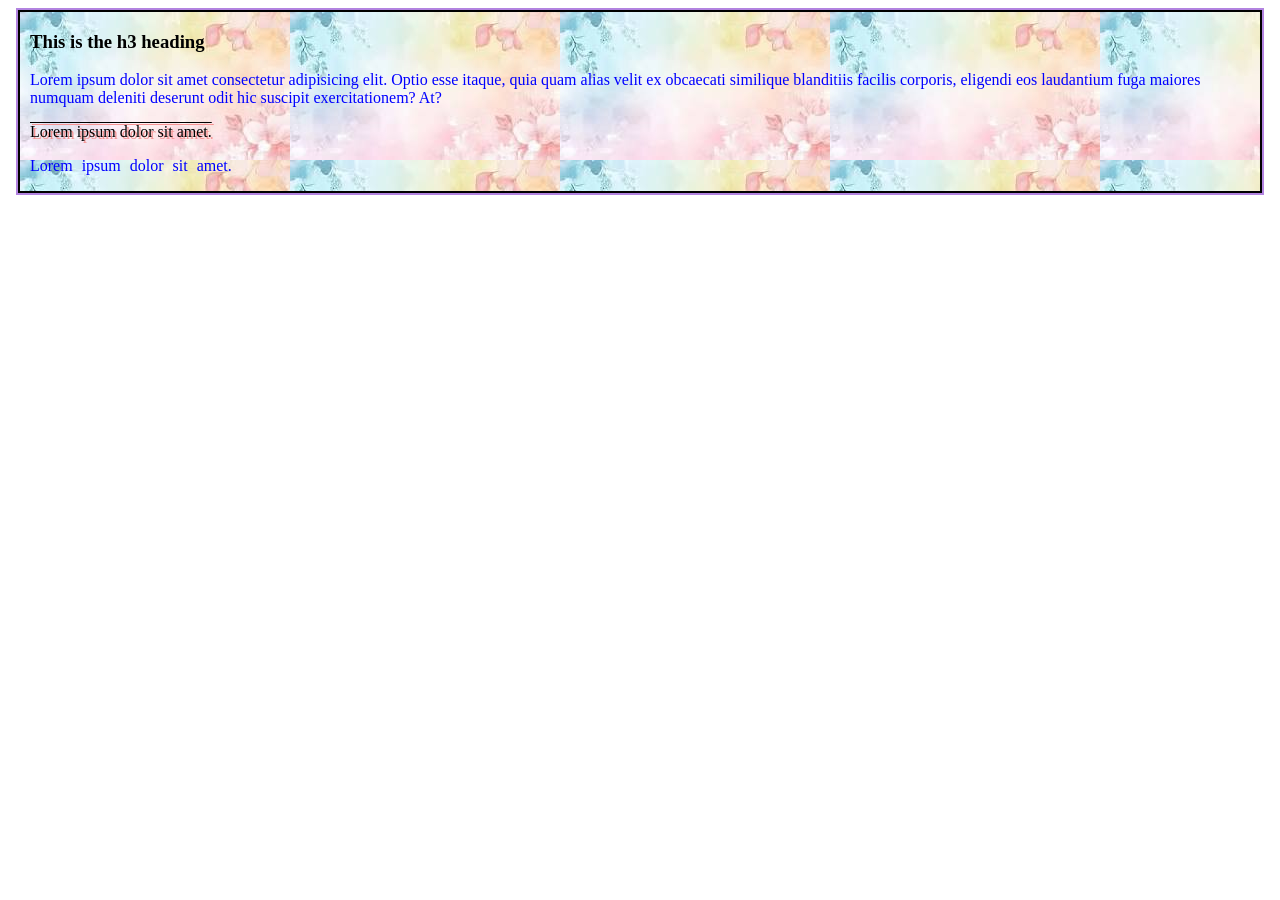
<file: Frontend_practice/CSS/index.html>
<html lang="en">
<head>
    <meta charset="UTF-8">
    <meta http-equiv="X-UA-Compatible" content="IE=edge">
    <meta name="viewport" content="width=device-width, initial-scale=1.0">
    <title>css</title>
    <link rel="stylesheet" href="style.css">
</head>
<body>
    <div>
        <h3>This is the h3 heading</h3>
        <p>Lorem ipsum dolor sit amet consectetur adipisicing elit. Optio esse itaque, quia quam alias velit ex obcaecati similique blanditiis facilis corporis, eligendi eos laudantium fuga maiores numquam deleniti deserunt odit hic suscipit exercitationem? At?</p>
        <span class="out">Lorem ipsum dolor sit amet.</span>
        <p class="last">Lorem ipsum dolor sit amet.</p>
    </div>
    
</body>
</html>
</file>
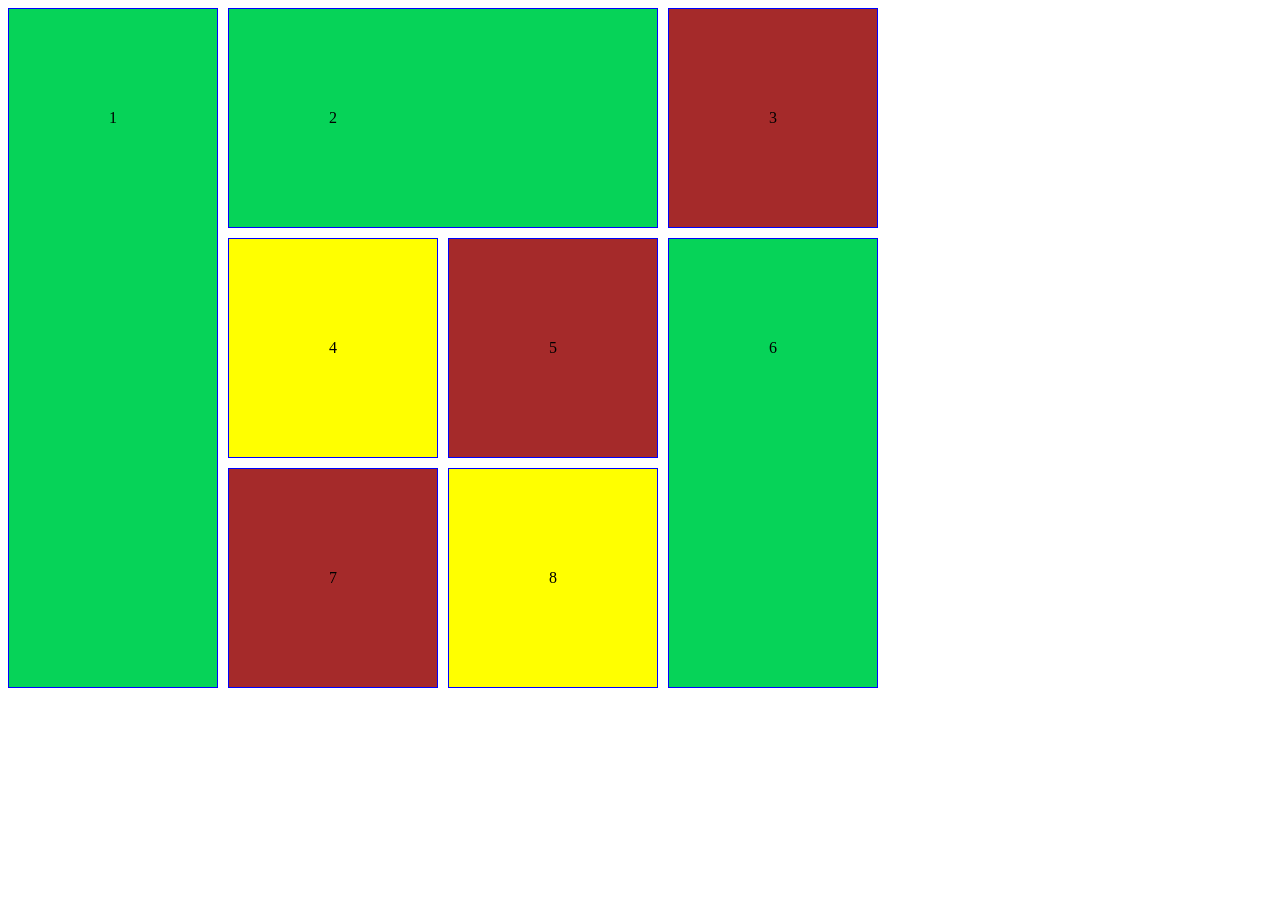
<file: Frontend_practice/CSS/grid.html>
<html lang="en">
<head>
    <meta charset="UTF-8">
    <meta http-equiv="X-UA-Compatible" content="IE=edge">
    <meta name="viewport" content="width=device-width, initial-scale=1.0">
    <title>Document</title>
    <link rel="stylesheet" href="grid.css">
</head>
<body>
    <div class="container">
        <div class="item item1">1</div>
        <div class="item item2">2</div>
        <div class="item item3">3</div>
        <div class="item item4">4</div>
        <div class="item item5">5</div>
        <div class="item item6">6</div>
        <div class="item item7">7</div>
        <div class="item item8">8</div>

    </div>
    
</body>
</html>
</file>
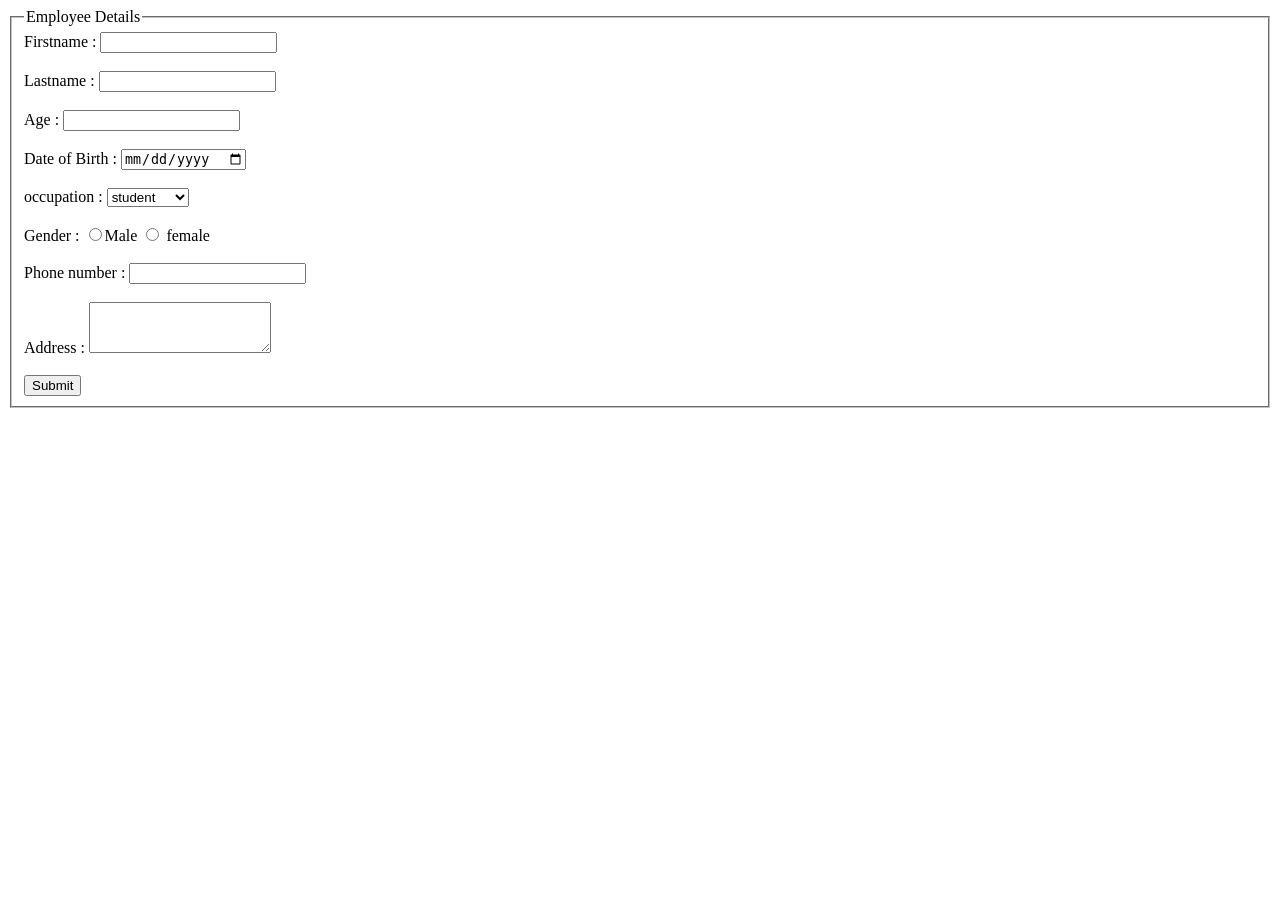
<file: Frontend_practice/HTML/form_jan4.html>
<html lang="en">
<head>
    <meta charset="UTF-8">
    <meta http-equiv="X-UA-Compatible" content="IE=edge">
    <meta name="viewport" content="width=device-width, initial-scale=1.0">
    <title>Document</title>
</head>
<body>
    <form action="form.php">
        <fieldset>
            <legend>Employee Details</legend>
            <label for="name">Firstname : </label>
            <input type="text"><br><br>
            <label for="last">Lastname : </label>
            <input type="text"><br><br>
            <label for="age">Age : </label>
            <input type="number"><br><br>
            <label for="dob">Date of Birth : </label>
            <input type="date" name="date" id="date"><br><br>
            <label for="occupation">occupation : </label>
            <select name="occupation" id="occupation">
                <option value="student">student</option>
                <option value="bussiness">bussiness</option>
                <option value="other">others</option>
            </select><br><br>
            <label for="gender">Gender : </label>
            <label for="male">
                <input type="radio"  name="gender" id="male">Male
            </label>
            <label for="female">
                <input type="radio"  name="gender" id="female"> female</label><br><br>
            <label for="phone">Phone number : </label>
            <input type="text"><br><br>
            <label for="address">Address : </label>
            <textarea name="address" id="" cols="20" rows="3" ></textarea><br><br>
            <input type="button" name="Submit" value="Submit">
        </fieldset>
        
    </form>
    
</body>
</html>
</file>
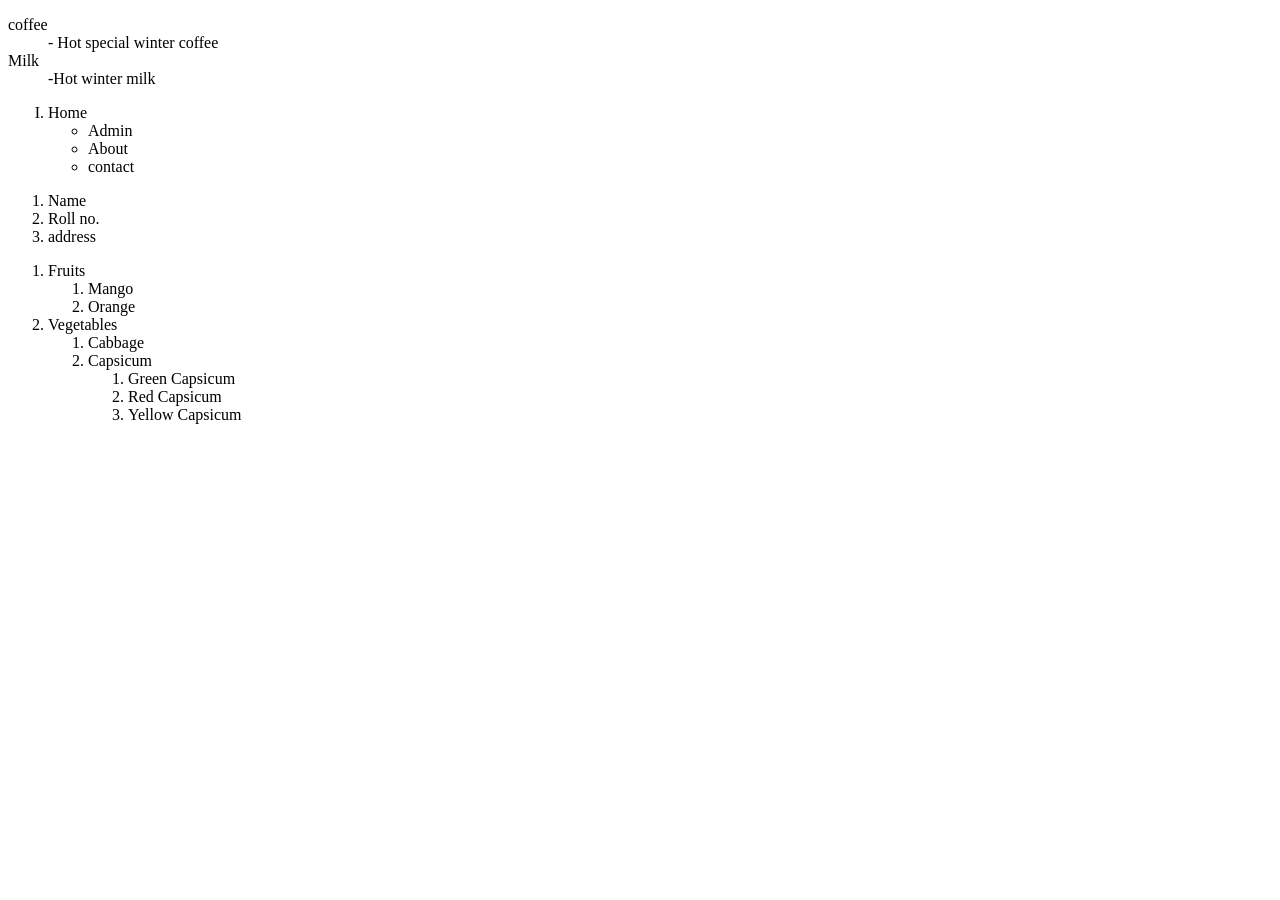
<file: Frontend_practice/HTML/list.html>
<!DOCTYPE html>
<html lang="en">

<head>
    <meta charset="UTF-8">
    <meta http-equiv="X-UA-Compatible" content="IE=edge">
    <meta name="viewport" content="width=device-width, initial-scale=1.0">
    <title>html list</title>
</head>

<body>
    <dl>
        <dt>
           coffee
        </dt>
        <dd> - Hot special winter coffee </dd> 
        <dt>Milk</dt>
        <dd>
            -Hot winter milk
        </dd>
        
    </dl>
    <ol type="I">
        <li>Home</li>
        <ul>
            <li>Admin</li>
            <li>About</li>
            <li>contact</li>
        </ul>
    </ol>
    <ol>
        <li>Name</li>
        <li>Roll no.</li>
        <li>address</li>
    </ol>
    <ol>
        <li>Fruits
            <ol>
                <li>Mango</li>
                <li>Orange</li>
            </ol>

        </li>
        <li>Vegetables
            <ol>
                <li>Cabbage</li>
                <li>Capsicum
                    <ol>
                        <li>Green Capsicum</li>
                        <li>Red Capsicum</li>
                        <li>Yellow Capsicum</li>
                    </ol>
                </li>
            </ol>
        </li>
    </ol>
    <!-- <dl>
        <dt>global warming</dt>
        <dd>-  Lorem ipsum dolor sit amet consectetur, adipisicing elit. Nostrum quos officia, error quia soluta impedit.</dd>
    </dl> -->
</body>

</html>
</file>
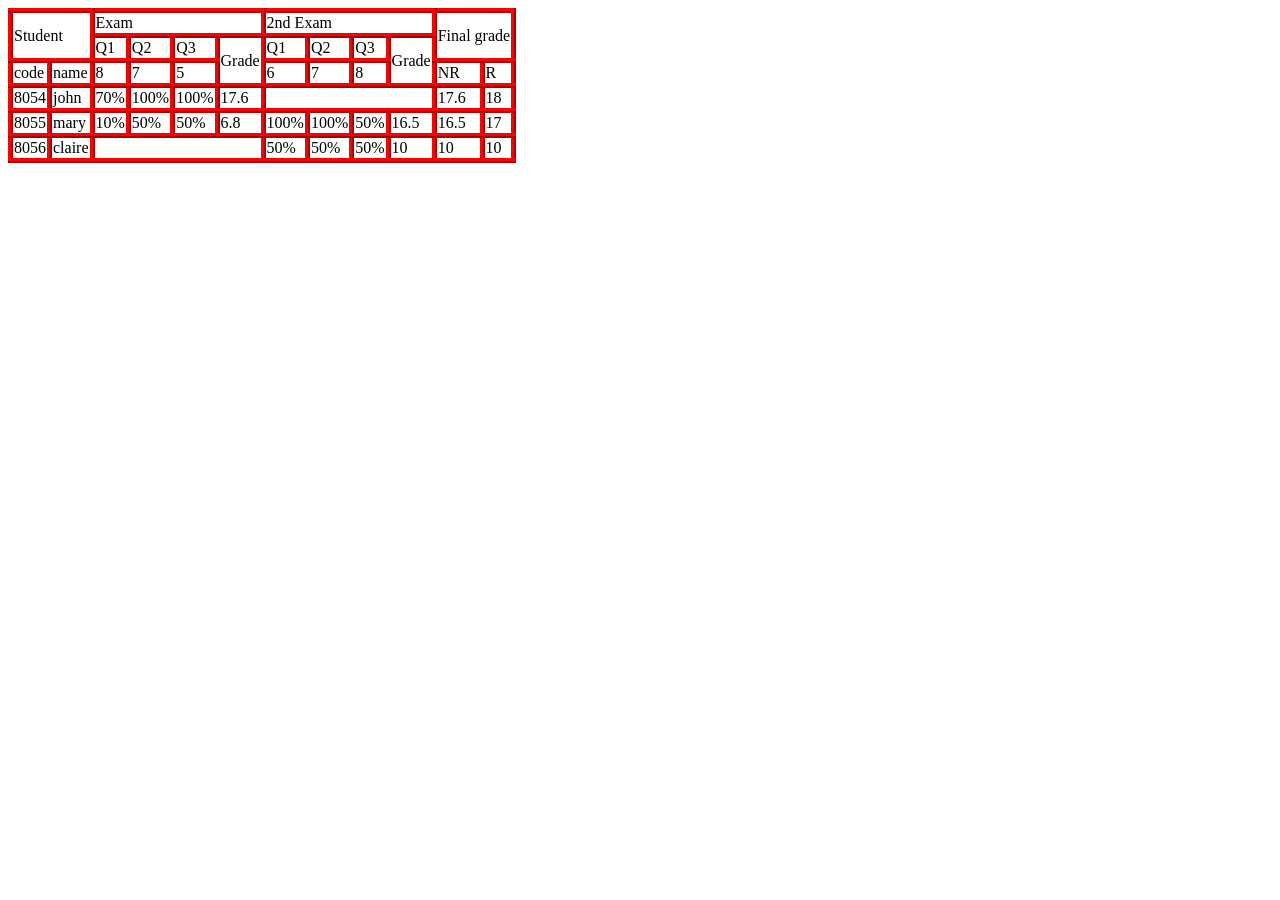
<file: Frontend_practice/HTML/table_jan4.html>
<html lang="en">
<head>
    <meta charset="UTF-8">
    <meta http-equiv="X-UA-Compatible" content="IE=edge">
    <meta name="viewport" content="width=device-width, initial-scale=1.0">
    <title>Document</title>
    <style>
        table,
        th,
        td {
            border: 1px solid red;
            border-collapse: collapse;
            border-style:inset;
            border-width: 5px;

        }
    </style>
</head>
<body>
    <!-- <table>
        <tr>
            <td rowspan="3">DAY</td>
            <td colspan="3">Seminar</td>
        </tr>
        <tr>
            <td colspan="2">Schedule</td>
            <td rowspan="2">Topic</td>
        </tr>
        <tr>
            <td>Begin</td>
            <td>End</td>
        </tr>
        <tr>
            <td rowspan="2">Monday</td>
            <td rowspan="2">8.00 am</td>
            <td rowspan="2">5.00 pm</td>
            <td >Introductino to XML</td>
            
        </tr>
        <tr>
            <td>Valodity: DTD and Relax NG</td>
        </tr>
        <tr>
            <td rowspan="4">Tuesday</td>
            <td>8.00 am</td>
            <td>11.00 am</td>
            <td rowspan="2">XPath</td>
        </tr>
        <tr>
            <td rowspan="2">11.00 am</td>
            <td rowspan="2">2.00 pm</td>
        </tr>
        <tr>
            <td rowspan="2">fd</td>
        </tr>
        <tr>
            <td>2.00 pm</td>
            <td>5.00 pm</td>
        </tr>
        <tr>
            <td>Wednesday</td>
            <td>8.00 am</td>
            <td>12.00 pm</td>
            <td>xsl formatting</td>
        </tr> 
    </table> -->
    <!-- <table>
        <tr>
            <td></td>
            <td>Monday</td>
            <td>Tuesday</td>
            <td>Wednesday</td>
            <td>Thursday</td>
            <td>Friday</td>
        </tr>
        <tr>
            <td>8.00 am </td>
            <td></td>
            <td></td>
            <td></td>
            <td></td>
            <td rowspan="13">No Classes</td>
        </tr>
        <tr>
            <td>9.00 am</td>
            <td rowspan="2">Office Hours</td>
            <td></td>
            <td rowspan="2">Office Hours</td>
            <td></td>
        </tr>
        <tr>
            <td>10.00 am</td>
            <td></td>
            <td></td>
        </tr>
        <tr>
            <td>11.00 am</td>
            <td rowspan="2">cs24</td>
            <td rowspan="2">cs25</td>
            <td rowspan="2">cs26</td>
            <td rowspan="2">cs27</td>
        </tr>
        <tr>
            <td>12.00 pm</td>
        </tr>
        <tr>
            <td>1.00 pm</td>
            <td colspan="4">Lunch</td>
        </tr>
        <tr>
            <td>2.00 pm</td>
            <td></td>
            <td></td>
            <td></td>
            <td></td>
        </tr>
        <tr>
            <td>3.00 pm</td>
            <td>Office Hours</td>
            <td>Office Hours</td>
            <td></td>
            <td>Office Hours</td>
        </tr>
        <tr>
            <td>4.00 pm</td>
            <td></td>
            <td></td>
            <td></td>
            <td></td>
        </tr>
        <tr>
            <td>5.30 pm</td>
            <td rowspan="3">cs55</td>
            <td rowspan="3">cs56</td>
            <td rowspan="3">cs57</td>
            <td></td>
        </tr>
        <tr>
            <td>6.30 pm</td>
            <td></td>
        </tr>
        <tr>
            <td>7.30 pm</td>
            <td></td>
        </tr>
        <tr>
            <td>8.00 pm</td>
            <td></td>
            <td></td>
            <td></td>
            <td></td>
        </tr>
        <tr>
            <td></td>
            <td colspan="5">tt</td>
        </tr>
        <tr>
            <td></td>
            <td colspan="5">td</td>
        </tr>
    </table> -->
    <table>
        <tr>
            <td rowspan="2" colspan="2" >Student</td>
            <td colspan="4">Exam</td>
            <td colspan="4">2nd Exam</td>
            <td rowspan="2" colspan="2">Final grade</td>
        </tr>
        <tr>
            <td>Q1</td>
            <td>Q2</td>
            <td>Q3</td>
            <td rowspan="2">Grade</td>
            <td>Q1</td>
            <td>Q2</td>
            <td>Q3</td>
            <td rowspan="2">Grade</td>
        </tr>
        <tr>
            <td>code</td>
            <td>name</td>
            <td>8</td>
            <td>7</td>
            <td>5</td>
            <td>6</td>
            <td>7</td>
            <td>8</td>
            <td>NR</td>
            <td>R</td>
        </tr>
        <tr>
            <td>8054</td>
            <td>john</td>
            <td>70%</td>
            <td>100%</td>
            <td>100%</td>
            <td>17.6</td>
            <td colspan="4"></td>
            <td>17.6</td>
            <td>18</td>
        </tr>
        <tr>
            <td>8055</td>
            <td>mary</td>
            <td>10%</td>
            <td>50%</td>
            <td>50%</td>
            <td>6.8</td>
            <td>100%</td>
            <td>100%</td>
            <td>50%</td>
            <td>16.5</td>
            <td>16.5</td>
            <td>17</td>
        </tr>
        <tr>
            <td>8056</td>
            <td>claire</td>
            <td colspan="4"></td>
            <td>50%</td>
            <td>50%</td>
            <td>50%</td>
            <td>10</td>
            <td>10</td>
            <td>10</td>
        </tr>
    </table>
    
</body>
</html>
</file>
<file: Frontend_practice/CSS/style.css>
p{
    color: blue;
}

div{
    border: 2px solid rgb(0, 0, 0);
    margin: 10px;
    padding-left: 10px;
    background-image: url("download.jpg");
    outline: 2px solid rgb(178, 131, 224);
}
.out{
    text-shadow: 2px 2px rgb(245, 146, 146);
    text-decoration: overline;
    text-transform: none;
    text-align: left;
}
.last{
    word-spacing: 5px;
}
</file>
<file: Frontend_practice/CSS/grid.css>
.container{
    /* border: 2px solid black; */
    height: 600px;
    width: 800px;
    display: grid;
    justify-content: start;
    grid-template-areas: 
    'col1 col2 col2 col3'
    'col1 col4 col5 col6'
    'col1 col7 col8 col6';
    gap: 10px;

}

.item{
    border: 1px solid blue;
    padding: 100px;
}
.item1{
    grid-area: col1;
    background-color: rgb(6, 211, 88);
}
.item2{
    grid-area: col2;
    background-color: rgb(6, 211, 88);
}
.item3{
    grid-area: col3;
    background-color: brown;
}
.item4{
    grid-area: col4;
    background-color: yellow;
}
.item5{
    grid-area: col5;
    background-color: brown;
}
.item6{
    grid-area: col6;
    background-color: rgb(6, 211, 88);
}
.item7{
    grid-area: col7;
    background-color: brown;
}
.item8{
    grid-area: col8;
    background-color: yellow;
}
</file>
